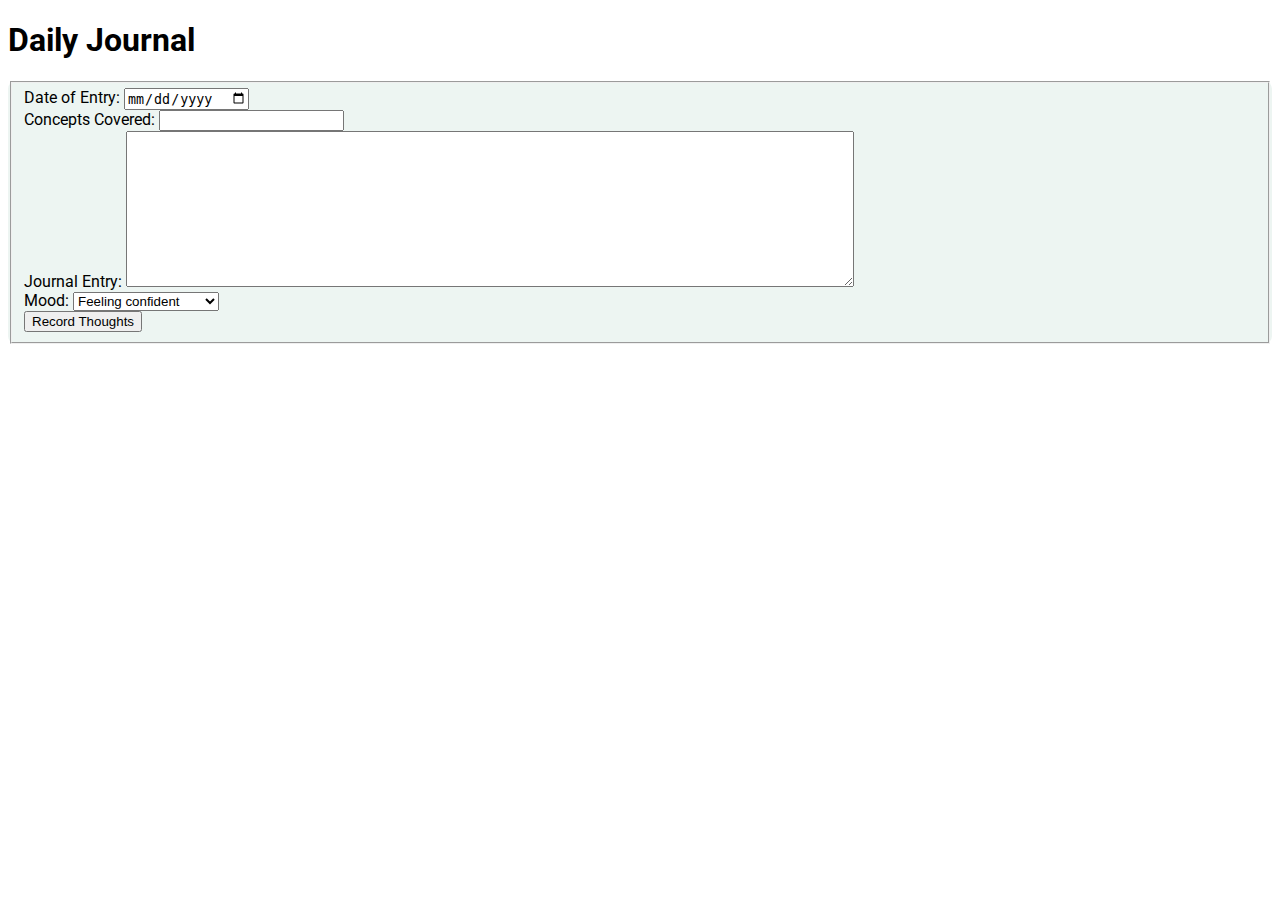
<file: index.html>
<!DOCTYPE html>
<html lang="en">
<head>
    <meta charset="UTF-8">
    <meta name="viewport" content="width=device-width, initial-scale=1.0">
    <meta http-equiv="X-UA-Compatible" content="ie=edge">
    <title>Document</title>
    <link href="https://fonts.googleapis.com/css?family=Roboto:400,400i,700,900&display=swap" rel="stylesheet">
    <link rel="stylesheet" href="styles/journal.css">
</head>
<body>
    <h1>Daily Journal</h1>
    <form action="">
        <fieldset class="flex-container">
            <label for="journalDate">Date of Entry:</label>
            <input type="date" name="journalDate" id="journalDate">
            <br>
            <label for="conceptscovered">Concepts Covered:</label>
            <input type="text" name="conceptsCovered">
            <br>
            <label for="journalEntry">Journal Entry:</label>
            <textarea name="journalEntry" cols="88" rows="10"></textarea>
            <br>
            <label for="mood">Mood:</label>
            <select name="mood" id="mood">
                <option value="confident">Feeling confident</option>
                <option value="littleconfused">Only a little confused</option>
                <option value="prettyconfused">Pretty confused</option>
                <option value="lost">Utterly lost</option>
                <option value="despair">In a pit of despair</option>
            </select><br>    
            <input type="submit" value="Record Thoughts">
        </fieldset>
    </form>
    
</body>
</html>
</file>
<file: styles/journal.css>
h1 {
    font-family: 'Roboto', sans-serif;
}

form {
    background-color: #edf5f2;
    border-radius: 8px;
}

fieldset {
    font-family: 'Roboto', sans-serif;


.flex-container {
    display: flex;
    flex-direction: column;
    justify-content: center;
    border: none;
}
</file>
